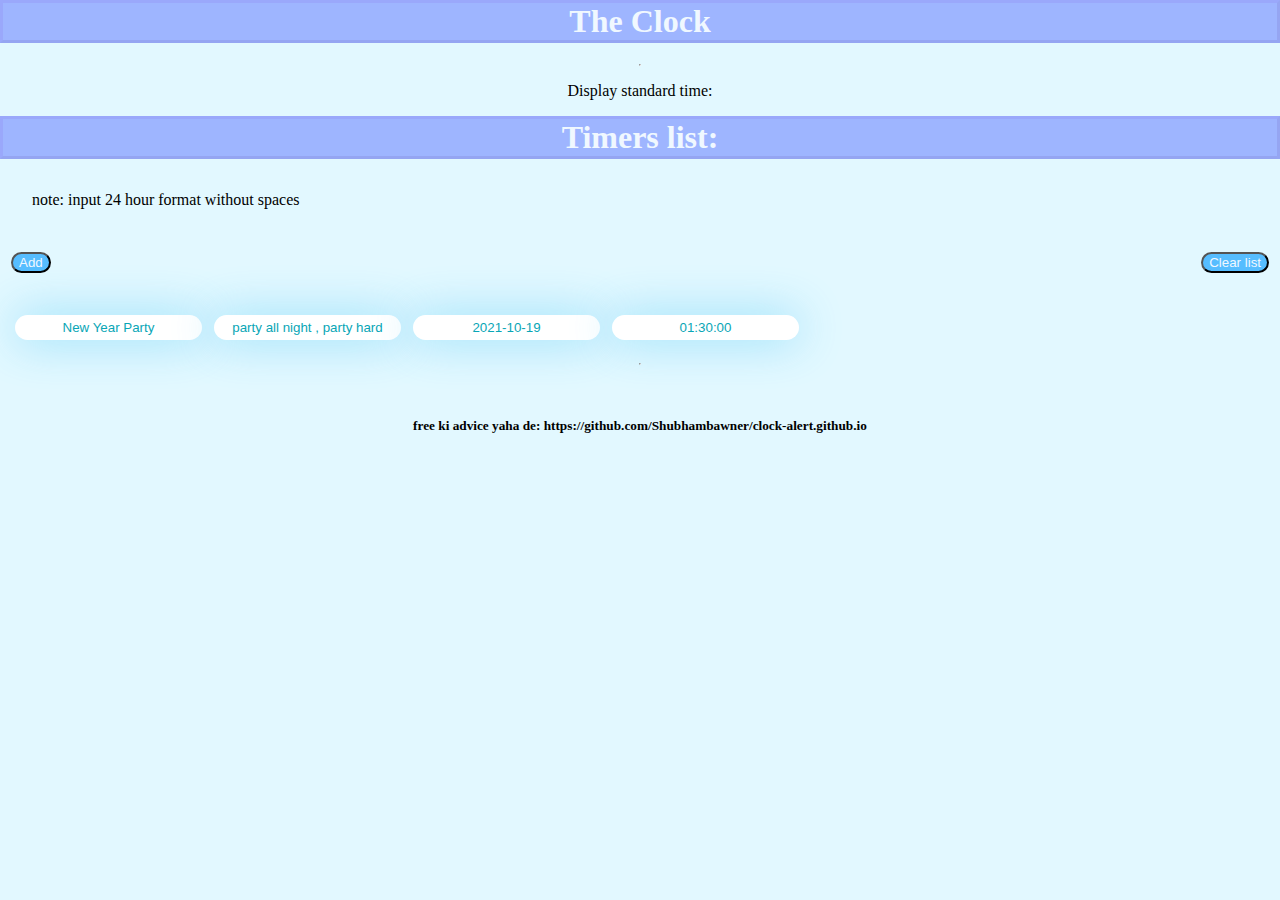
<file: index.html>
<!DOCTYPE html>
<html lang="en">
<head>
    <meta charset="UTF-8">
    <meta http-equiv="X-UA-Compatible" content="IE=edge">
    <meta name="viewport" content="width=device-width, initial-scale=1.0">
    <title>Clock Timer</title>
    <link rel="stylesheet" href="clock.css">
    
</head>
<body>
    <h1>The Clock</h1>
    <hr>
    <p id="11">Display standard time: </p>
    
    <h1>Timers list:</h1>
    <p class="appart">note: input 24 hour format without spaces
        <div style="justify-content: space-between;
        display: flex;">
        <button id="120" onclick="addClicked()">Add</button>
        <button id="clr" onclick="localStorage.clear();id=0;location.reload()" >Clear list</button>
            </div>
    
    </p>
    <div id="12">            
            <input id="121" placeholder="Alert Name" value="New Year Party">         
            <input id="122" placeholder="alert dscription" value="party all night , party hard">         
            <input id="123" placeholder="YYYY-MM-DD ex.:2021-12-31" value="2021-10-19">         
            <input id="124" placeholder="hh:mm:ss ex.:15:15:00" value="01:30:00">
              
    </div>

    <hr>

    <div id="1" class="cardTray">

    </div>
    <h5> free ki advice yaha de: https://github.com/Shubhambawner/clock-alert.github.io </h5>
    
    <script src="clock.js"></script>
    <script src="toDo.js"></script>
    <script src="toDoTimer.js"></script>
</body>
</html>
</file>
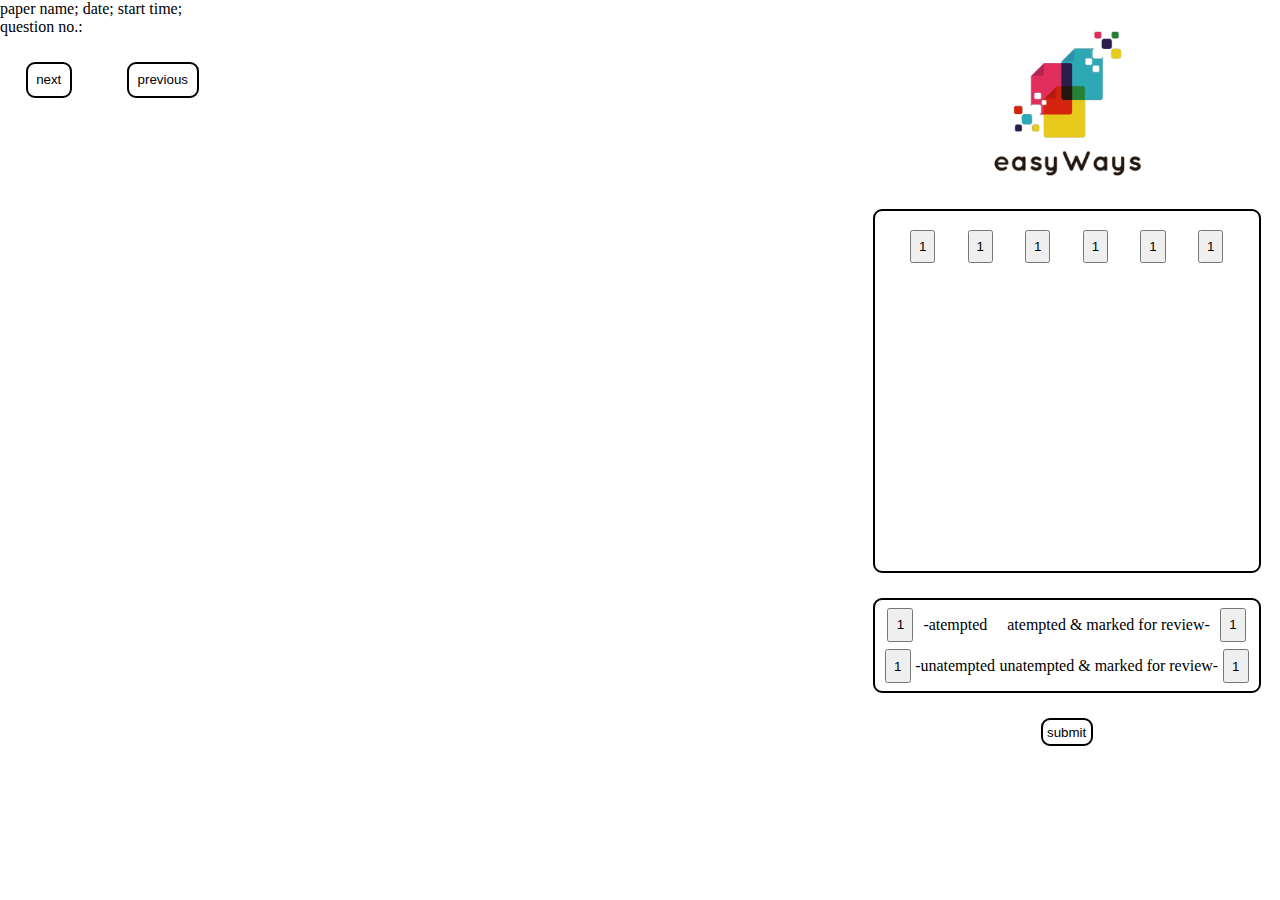
<file: html/question.html>
<!DOCTYPE html>
<html lang="en">
<head>
    <meta charset="UTF-8">
    <meta http-equiv="X-UA-Compatible" content="IE=edge">
    <meta name="viewport" content="width=device-width, initial-scale=1.0">
    <link rel="stylesheet" href="../css/question.css" class="rel">
    <title>Document</title>
</head>
<body>
    <div class="sec1 ">
        <p>paper name;   date;   start time;  </p>
    </div>
    <div class="sec2">
        <div class="qholder">
            <div class="qinfo">
                <p>question no.:</p>
                <div class="timer"></div>
            </div>
            <div class="question"></div>
            <div class="options"></div>
            <div class="prev-next-buttons">
                <button class="btn">next</button>
                <button class="btn">previous</button>            
            </div>
        </div>
        
        <div class="navigator">
            <div class="logo"><img src="../img/download (2).png" alt="default logo" class="Imgfluid"></div>           
            <div class="navigationPane">
                <div class="box1">
                    <button class="nbtn">1</button>
                    <button class="nbtn">1</button>
                    <button class="nbtn">1</button>
                    <button class="nbtn">1</button>
                    <button class="nbtn">1</button>
                    <button class="nbtn">1</button>
                    
                </div>
                
            </div>
            <div class="instructions">
                <div><div class="instructions1"><button class="nbtn">1</button> -atempted</p>      
                    <p>atempted & marked for review-</p><button class="nbtn">1</button></div></div>
                    <div><div class="instructions1"><button class="nbtn">1</button> <p>-unatempted</p>      
                        <p>unatempted & marked for review-</p><button class="nbtn">1</button></div></div>
            </div>
            <button class="btn">submit</button>
        </div>
    </div>    
</body>
</html>
</file>
<file: clock.css>
body{
    margin: 0;
    padding: 0;
    background-color: rgb(226, 248 ,255);
}
input{
    margin: 4px;
}
.t5{
    display: flex;
    justify-content: space-between;
}
b{
    color: rgb(1, 18, 253);
    font-size: 30px;
    
}

div{
    border-radius: 18px;
    padding: 11px;
}

input{
    margin: 4px;
    padding: 5px;
    color: rgb(9 166 182);
    text-align: center;
    border-radius: 15px;
    border-color: #aecaff73;
    border: none;
    box-shadow: 0px 0px 45px rgb(56 192 242 / 49%)
}
button{
    background-color: #009aff9e;
    border-radius: 15px;
    color: aliceblue;
    max-height: 40px;
}
hr{
    color: #0000ff00;
    display: table;
    background-color: #ffffff;
}
.card{
    background-color: rgb(255, 255, 255);
    padding: 5px;
    border-radius: 25px;
    max-width: 260px;
    min-width: 20%;
    margin: 2%;
    box-shadow: 0px 0px 15px rgb(0 0 0 / 10%);
}

.cardTray{
    display: flex;
    flex-wrap: wrap;
    justify-content: center;
}

.appart{
    display: flex;
    justify-content: space-between;
    width: 95%;
    margin: 2.5%;
}
h1{
    background-color: #9eb5ff;
    margin-top: 0;
    border-style: outset;
    /* border-block-color: inherit; */
    border-color: #814ae21c;
    text-align: center;
    color: aliceblue;
}
h2{
    color: rgb(234, 0, 255);
}
h5{
    text-align: center;
}
p{
    text-align: center;
}
i{
    text-align: left;
}
</file>
<file: css/question.css>
*{
    margin: 0;
    padding: 0;
}
html{
    scroll-behavior: smooth;
}
.sec2{
    display: flex;
    height: 100%;
    
}
.qholder{
    width: 80%
}
.navigator{
    width: 40%;
    display: flex;
    flex-direction: column;
    align-items: center;
    justify-content: center;
}
.navigationPane{
    height: 40vh;
    margin: 3%;
    border: 2px solid;
    border-radius: 9px;
    width: 90%;
}
.btn{
    margin: 3%;
    padding: 1%;
    border: 2px solid;
    border-radius: 9px;
    background: none;
}
.nbtn{
    padding: 2%;
}
.logo{
    display: flex;
    justify-content: center;
    max-width: 200px;
    margin:  3%;
    width: 90%;
}
.logo img{
    width: 75%;
}
.instructions{
    margin: 3%;
    height: auto;
    border: 2px solid;
    border-radius: 9px;
    width: 90%;
}
.box1{
    display: flex;
    flex-direction: row;
    justify-content: space-around;
    margin: 5%; 
}
.instructions1{
    margin: 2%;
    display: flex;
    justify-content: space-around;
    align-items: center; 
}
</file>
